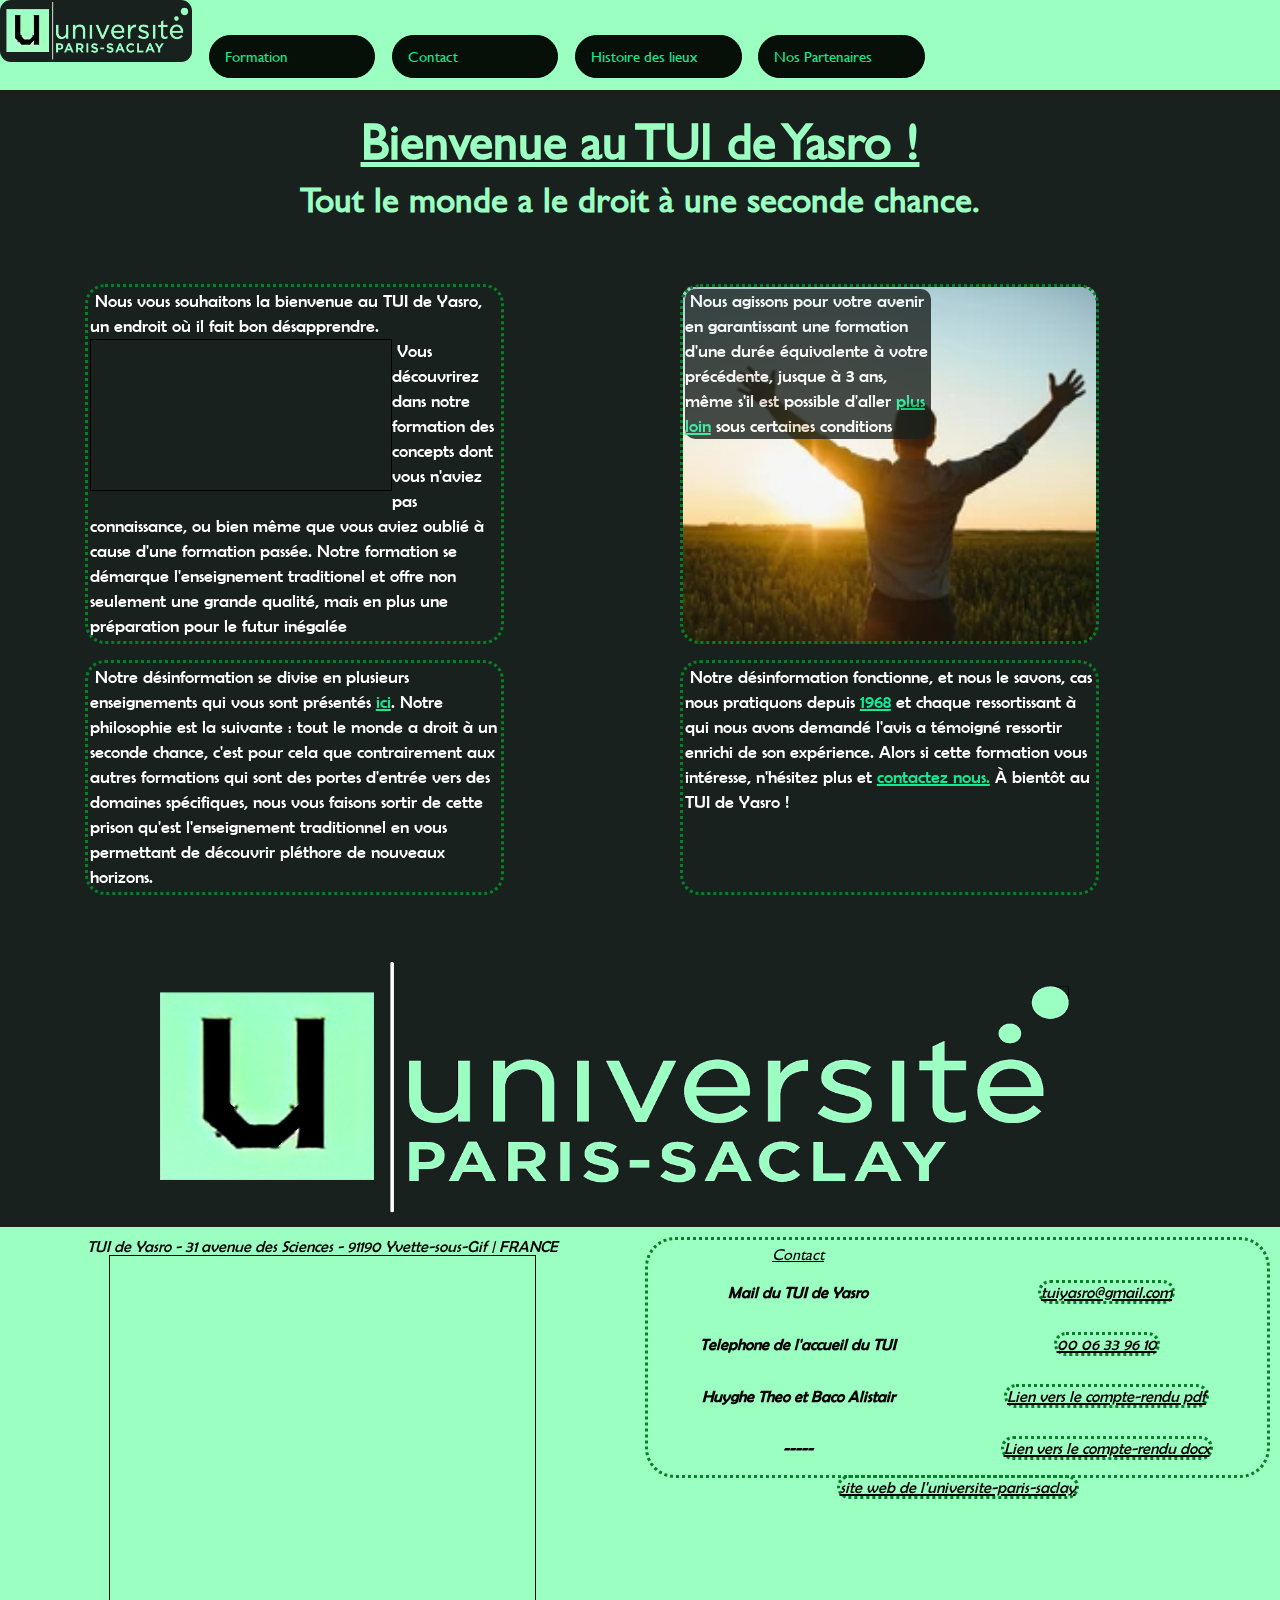
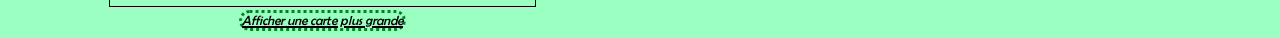
<file: index.html>
<!DOCTYPE html>
<html lang="fr">
	<head>
		<meta charset="utf-8">
		<title>TUI de Yasro - Accueil</title>
		<link rel="stylesheet" href="./styles/index.css" >
		<link rel="stylesheet" href="./styles/footer.css" >
		<link rel="icon" href="./images/favicontui.png">
	</head>
	<body>
		<header>
			<nav>
				<a id="boutonacceuil" class="ici" href="index.html"><img src="./images/logotui.png" alt="Logo du tui (erreur du chargement de l'image)" id="logo"></a>
				<a  class="bouton" href="./html/Formation.html">Formation</a>
				<a class="bouton" href="./html/contact.html">Contact</a>
				<a class="bouton"  href="./html/histoiredeslieux.html">Histoire des lieux</a>
				<a class="bouton"  href="./html/partenariats.html">Nos Partenaires</a>
			</nav>
			
		</header>
		
		<main>
		
			<h1>Bienvenue au TUI de Yasro !</h1>
			<h2>Tout le monde a le droit à une seconde chance.</h2>
		<section>
		<article>
					<p>Nous vous souhaitons la bienvenue au TUI de Yasro, un endroit où il fait bon désapprendre.</p>
					<iframe src="https://www.youtube.com/embed/QJVQ0GULm4s?si=VFQCog8OZuXXLyPX" title="YouTube video player" frameborder="0" allow="accelerometer; autoplay; clipboard-write; encrypted-media; gyroscope; picture-in-picture; web-share" allowfullscreen></iframe>
					<p> Vous découvrirez dans notre formation des concepts dont vous n'aviez pas connaissance, ou bien même que vous aviez oublié à cause d'une formation passée. Notre formation se démarque l'enseignement traditionel et offre non seulement une grande qualité, mais en plus une préparation pour le futur inégalée </p>
		</article>
		<article class="beautemps">
					<p>Nous agissons pour votre avenir en garantissant une formation d'une durée équivalente à votre précédente, jusque à 3 ans, même s'il est possible d'aller  <a href=./html/partenariats.html>plus loin</a> sous certaines conditions</p>
		
		</article>
		<article>
					<p>Notre désinformation se divise en plusieurs enseignements qui vous sont présentés <a href=./html/Formation.html>ici</a>. Notre philosophie est la suivante : tout le monde a droit à un seconde chance, c'est pour cela que contrairement aux autres formations qui sont des portes d'entrée vers des domaines spécifiques, nous vous faisons sortir de cette prison qu'est l'enseignement traditionnel en vous permettant de découvrir pléthore de nouveaux horizons.</p>
		</article>
		<article>
					<p>Notre désinformation fonctionne, et nous le savons, cas nous pratiquons depuis <a href=./html/histoiredeslieux.html>1968</a> et chaque ressortissant à qui nous avons demandé l'avis a témoigné ressortir enrichi de son expérience. Alors si cette formation vous intéresse, n'hésitez plus et <a href=./html/contact.html>contactez nous.</a> À bientôt au TUI de Yasro !  </p>
		</article>
		</section>
		<img src="./images/logotui.png" alt="Logo du tui (erreur du chargement de l'image)" id="logo1">
		</main>
		<footer>
			<address class="info">
				<div class="address">
					<p>TUI de Yasro - 31 avenue des Sciences - 91190 Yvette-sous-Gif | FRANCE</p>
					<div>
						<iframe width="425" height="350" src="https://www.openstreetmap.org/export/embed.html?bbox=2.1598219871521%2C48.70862060211655%2C2.173984050750733%2C48.7149920519054&amp;layer=mapnik&amp;marker=48.711806427864694%2C2.166903018951416" style="border: 1px solid black"></iframe><br><small><a href="https://www.openstreetmap.org/?mlat=48.71181&amp;mlon=2.16690#map=17/48.71181/2.16690">Afficher une carte plus grande</a></small>
					</div>
				</div>
				<div class="contact">
					<table>
						<thead><tr><td>Contact</td></tr></thead>
						<tbody>
							<tr>
								<th>Mail du TUI de Yasro</th>
								<td><a href="mailto:tuiyasro@gmail.com">tuiyasro@gmail.com</a></td>
							</tr>
							<tr>
								<th>Telephone de l'accueil du TUI</th>
								<td><a href="tel:0006339610">00 06 33 96 10</a></td>
							</tr>
							<tr>
								<th>Huyghe Theo et Baco Alistair</th>
								<td><a href="./rapports/cwaccompterendu.pdf">Lien vers le compte-rendu pdf</a></td>
								
							</tr>
							<tr>
								<th>-----</th>
							<td><a href="./rapports/cwaccompterendu.odt">Lien vers le compte-rendu docx</a></td>
							</tr>
				
						</tbody>
					</table>
					<p><a href="https://www.universite-paris-saclay.fr/">site web de l'universite-paris-saclay</a></p>
				</div>
			</address>
			
		
		</footer>
	</body>
</htmlQ
</file>
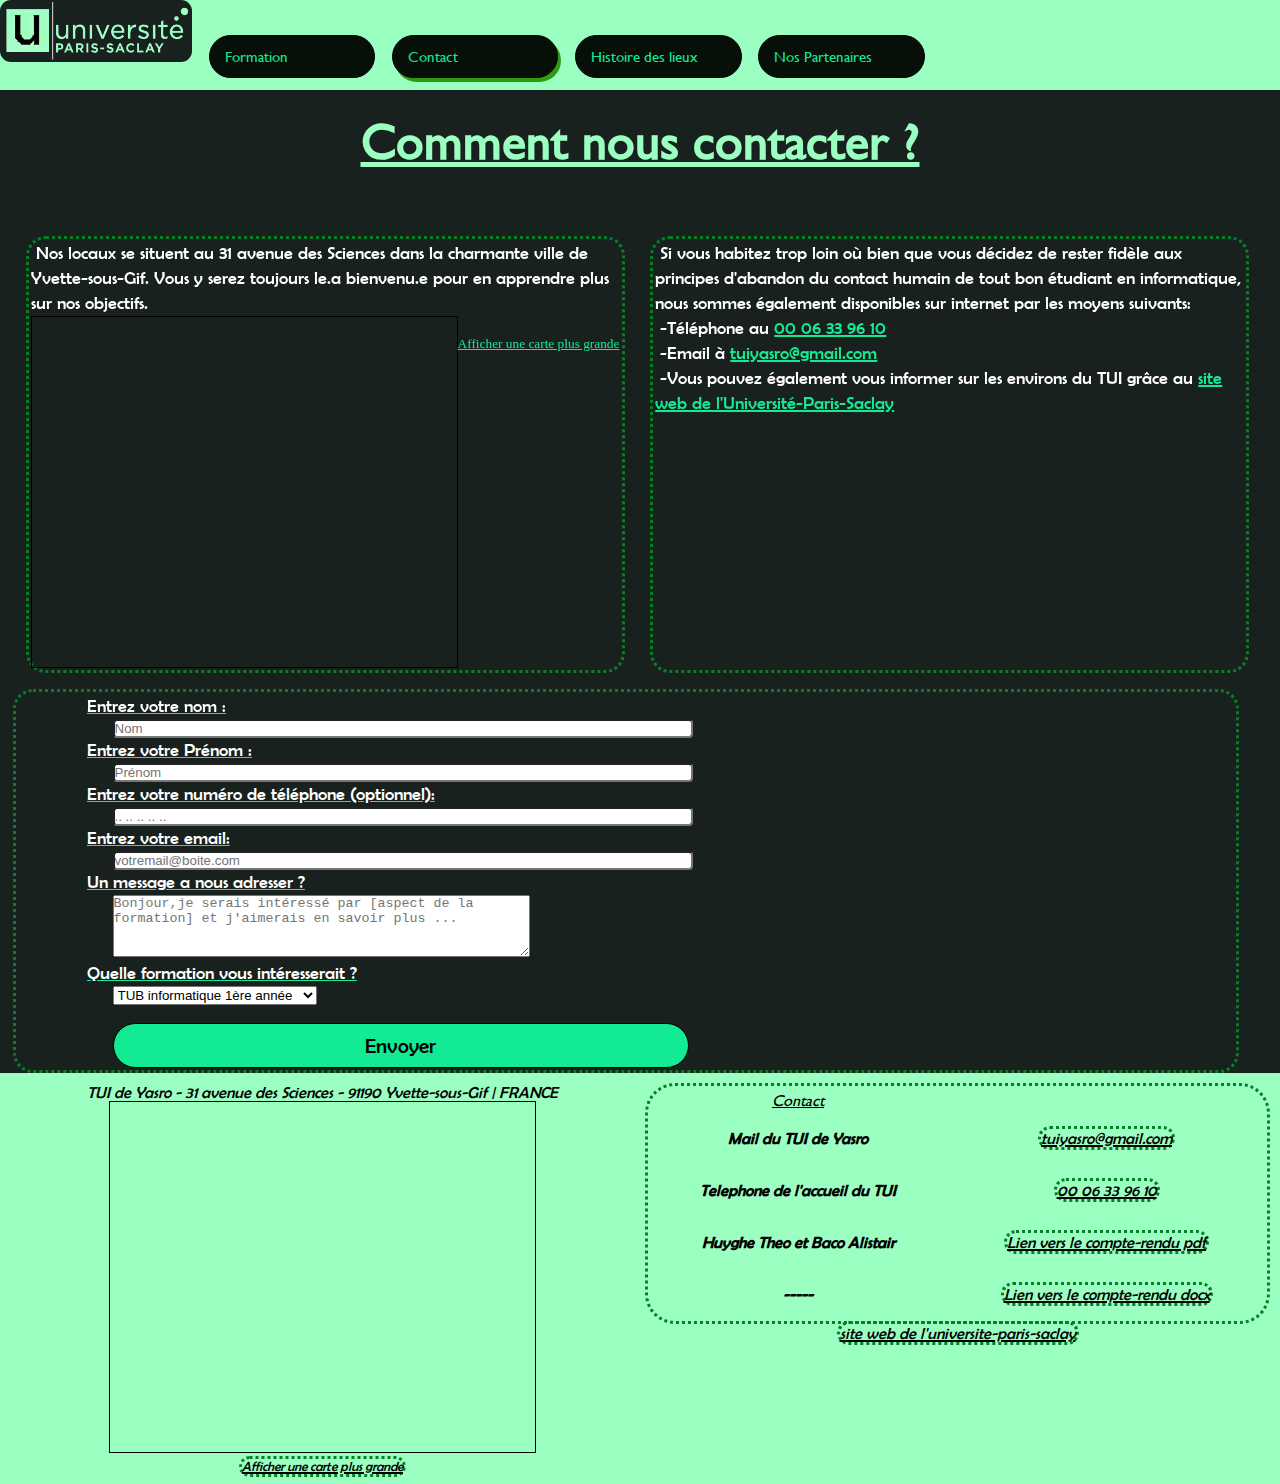
<file: html/contact.html>
<!DOCTYPE html>
<html lang="fr">
	<head>
		<meta charset="utf-8" >
		<title>TUI de Yasro - Contact</title>
		<link rel="stylesheet" href="../styles/index.css" >
		<link rel="stylesheet" href="../styles/contact.css" >
		<link rel="stylesheet" href="../styles/footer.css" >
		<link rel="icon" href="../images/favicontui.png">
	</head>
	<body>
		<header>
			<nav>
				<a href="../index.html"><img src="../images/logotui.png" alt="Logo du tui (erreur du chargement de l'image)" id="logo"></a>
				<a  class="bouton" href="./Formation.html">Formation</a>
				<a class="bouton ici" href="./contact.html">Contact</a>
				<a class="bouton" href="./histoiredeslieux.html">Histoire des lieux</a>
				<a class="bouton" href="./partenariats.html">Nos Partenaires</a>
			</nav>
		</header>

		
		<main>
		<h1>Comment nous contacter ?</h1>
		
		<section>
			<article>
				<p>
					Nos locaux se situent au 31 avenue des Sciences dans la charmante ville de Yvette-sous-Gif. Vous y serez toujours le.a bienvenu.e pour en apprendre plus sur nos objectifs.
				</p>
				<div>
						<iframe width="425" height="350" src="https://www.openstreetmap.org/export/embed.html?bbox=2.1598219871521%2C48.70862060211655%2C2.173984050750733%2C48.7149920519054&amp;layer=mapnik&amp;marker=48.711806427864694%2C2.166903018951416" style="border: 1px solid black"></iframe><br><small><a href="https://www.openstreetmap.org/?mlat=48.71181&amp;mlon=2.16690#map=17/48.71181/2.16690">Afficher une carte plus grande</a></small>
					</div>
			</article>
			<article>
				<p>
				    Si vous habitez trop loin où bien que vous décidez de rester fidèle aux principes d'abandon du contact humain de tout bon étudiant en informatique, nous sommes également disponibles sur internet par les moyens suivants:
				</p>
				<p>
				-Téléphone au <a href="tel:0006339610">00 06 33 96 10</a>
				</p>
				<p>
				-Email à <a href="mailto:tuiyasro@gmail.com">tuiyasro@gmail.com</a>
				</p>
				<p>
				-Vous pouvez également vous informer sur les environs du TUI grâce au <a href="https://www.universite-paris-saclay.fr/">site web de l'Université-Paris-Saclay</a>
			</article>
		</section>
		<article>
		
					<form action="" method="post">
						
						<label for="u_name">Entrez votre nom :</label>
						<input id="u_name" name="nom_utilisateur" type="text" placeholder="Nom">
						
						<label for="u_firstname">Entrez votre Prénom :</label>
						<input id="u_firstname" name="prenom_utilisateur" type="text" placeholder="Prénom">
						
						<label for="u_phone">Entrez votre numéro de téléphone (optionnel):</label>
						<input type="tel" id="u_phone" name="phone" placeholder=".. .. .. .. .."> 
						
						<label for="u_email">Entrez votre email:</label>
						<input type="email" id="u_email" placeholder="votremail@boite.com">
						
						<label for="u_message">Un message a nous adresser ?</label>
						<textarea rows='4' cols='50' id="u_message" name="message_utilisateur" placeholder="Bonjour,je serais intéressé par [aspect de la formation] et j'aimerais en savoir plus ..."></textarea>


						<label for="u_preference">Quelle formation vous intéresserait ?</label>
						<select id="u_preference" name="formation_utilisateur">
							<option value="info1">TUB informatique 1ère année</option>
							<option value="info2">TUB informatique 2ème année</option>
							<option value="info3">TUB informatique 3ème année</option>
						</select>
						<input type="submit" value="Envoyer">

					</form>	
		</article>
		</main>
		<footer>
			<address class="info">
				<div class="address">
					<p>TUI de Yasro - 31 avenue des Sciences - 91190 Yvette-sous-Gif | FRANCE</p>
					<div>
						<iframe width="425" height="350" src="https://www.openstreetmap.org/export/embed.html?bbox=2.1598219871521%2C48.70862060211655%2C2.173984050750733%2C48.7149920519054&amp;layer=mapnik&amp;marker=48.711806427864694%2C2.166903018951416" style="border: 1px solid black"></iframe><br><small><a href="https://www.openstreetmap.org/?mlat=48.71181&amp;mlon=2.16690#map=17/48.71181/2.16690">Afficher une carte plus grande</a></small>
					</div>
				</div>
				<div class="contact">
					<table>
						<thead><tr><td>Contact</td></tr></thead>
						<tbody>
							<tr>
								<th>Mail du TUI de Yasro</th>
								<td><a href="mailto:tuiyasro@gmail.com">tuiyasro@gmail.com</a></td>
							</tr>
							<tr>
								<th>Telephone de l'accueil du TUI</th>
								<td><a href="tel:0006339610">00 06 33 96 10</a></td>
							</tr>
							<tr>
								<th>Huyghe Theo et Baco Alistair</th>
								<td><a href="../rapports/cwaccompterendu.pdf">Lien vers le compte-rendu pdf</a></td>
								
							</tr>
							<tr>
								<th>-----</th>
							<td><a href="../rapports/cwaccompterendu.odt">Lien vers le compte-rendu docx</a></td>
							</tr>
				
						</tbody>
					</table>
					<p><a href="https://www.universite-paris-saclay.fr/">site web de l'universite-paris-saclay</a></p>
				</div>
			</address>
			
		
		</footer>
	</body>
</html>
</file>
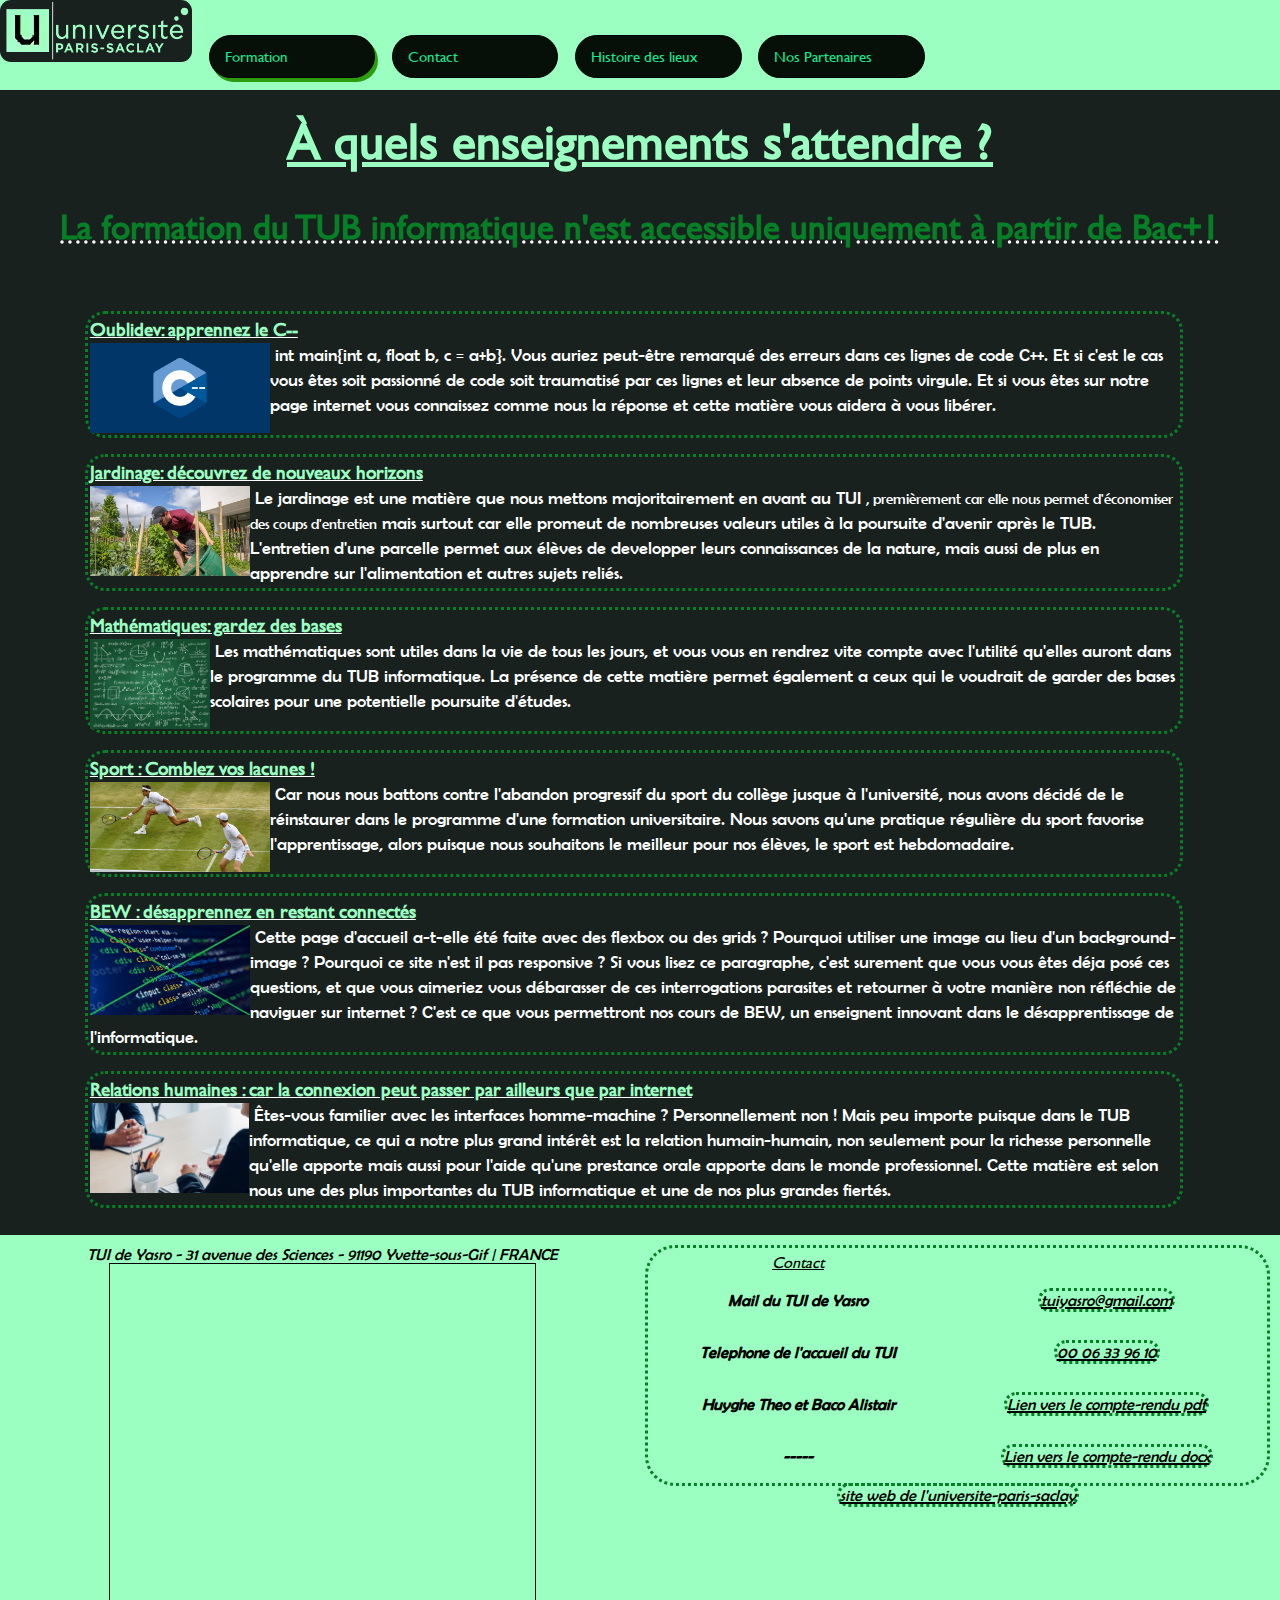
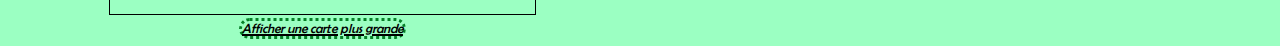
<file: html/Formation.html>
<!DOCTYPE html>
<html lang="fr">
	<head>
		<meta charset="utf-8">
		<title>TUI de Yasro - Formation</title>
		<link rel="stylesheet" href="../styles/index.css" >
		<link rel="stylesheet" href="../styles/footer.css" >
		<link rel="stylesheet" href="../styles/Formation.css" >
		<link rel="icon" href="../images/favicontui.png">
	</head>
	<body>
		<header>
			<nav>
				<a href="../index.html"><img src="../images/logotui.png" alt="Logo du tui (erreur du chargement de l'image)" id="logo"></a>
				<a class="bouton ici" href="./Formation.html">Formation</a>
				<a class="bouton" href="./contact.html">Contact</a>
				<a class="bouton" href="./histoiredeslieux.html">Histoire des lieux</a>
				<a class="bouton" href="./partenariats.html">Nos Partenaires</a>
			</nav>
		</header>
			<main>
			<h1>À quels enseignements s'attendre ? </h1>
			<h2>La formation du TUB informatique n'est accessible uniquement à partir de Bac+1</h2>
		
		<section>
		<article>
					<h3>Oublidev: apprennez le C--</h3>
					<img src="../images/oublidev.png" alt="Le C--, la matière de demain">
					<p>int main{int a, float b, c = a+b}. Vous auriez peut-être remarqué des erreurs dans ces lignes de code C++. Et si c'est le cas vous êtes soit passionné de code soit traumatisé par ces lignes et leur absence de points virgule. Et si vous êtes sur notre page internet vous connaissez comme nous la réponse et cette matière vous aidera à vous libérer.</p>
		
		</article>
		<article>
					<h3>Jardinage: découvrez de nouveaux horizons</h3>
					<img src="../images/jardinage.png" alt="Image d'illustration du jardinage">
					<p> Le jardinage est une matière que nous mettons majoritairement en avant au TUI <small>, premièrement car elle nous permet d'économiser des coups d'entretien</small> mais surtout car elle promeut de nombreuses valeurs utiles à la poursuite d'avenir après le TUB. L'entretien d'une parcelle permet aux élèves de developper leurs connaissances de la nature, mais aussi de plus en apprendre sur l'alimentation et autres sujets reliés. </p>
		</article>
		<article>
					<h3>Mathématiques: gardez des bases</h3>
					<img src="../images/mathématiques.png"  alt="Image d'illustration des mathématiques">
					<p> Les mathématiques sont utiles dans la vie de tous les jours, et vous vous en rendrez vite compte avec l'utilité qu'elles auront dans le programme du TUB informatique. La présence de cette matière permet également a ceux qui le voudrait de garder des bases scolaires pour une potentielle poursuite d'études.</p>
		</article>
		<article>
					<h3>Sport : Comblez vos lacunes !</h3>
					<img src="../images/sport.png"  alt="Image d'illustration du sport">
					<p>Car nous nous battons contre l'abandon progressif du sport du collège jusque à l'université, nous avons décidé de le réinstaurer dans le programme d'une formation universitaire. Nous savons qu'une pratique régulière du sport favorise l'apprentissage, alors puisque nous souhaitons le meilleur pour nos élèves, le sport est hebdomadaire.</p>
		</article>
		<article>
					<h3>BEW : désapprennez en restant connectés</h3>
					<img src="../images/bew.png" alt="Image d'illustration du code html">
					<p> Cette page d'accueil a-t-elle été faite avec des flexbox ou des grids ? Pourquoi utiliser une image au lieu d'un background-image ? Pourquoi ce site n'est il pas responsive ? Si vous lisez ce paragraphe, c'est surement que vous vous êtes déja posé ces questions, et que vous aimeriez vous débarasser de ces interrogations parasites et retourner à votre manière non réfléchie de naviguer sur internet ? C'est ce que vous permettront nos cours de BEW, un enseignent innovant dans le désapprentissage de l'informatique. </p>
		</article>
		<article>
					<h3>Relations humaines : car la connexion peut passer par ailleurs que par internet</h3>
					<img src="../images/entretien.png"  alt="Image d'illustration d'une conversation">
					<p>Êtes-vous familier avec les interfaces homme-machine ? Personnellement non ! Mais peu importe puisque dans le TUB informatique, ce qui a notre plus grand intérêt est la relation humain-humain, non seulement pour la richesse personnelle qu'elle apporte mais aussi pour l'aide qu'une prestance orale apporte dans le monde professionnel. Cette matière est selon nous une des plus importantes du TUB informatique et une de nos plus grandes fiertés. </p>
		</article>
		</section>


		
			</main>
		<footer>
			<address class="info">
				<div class="address">
					<p>TUI de Yasro - 31 avenue des Sciences - 91190 Yvette-sous-Gif | FRANCE</p>
					<div>
						<iframe width="425" height="350" src="https://www.openstreetmap.org/export/embed.html?bbox=2.1598219871521%2C48.70862060211655%2C2.173984050750733%2C48.7149920519054&amp;layer=mapnik&amp;marker=48.711806427864694%2C2.166903018951416" style="border: 1px solid black"></iframe><br><small><a href="https://www.openstreetmap.org/?mlat=48.71181&amp;mlon=2.16690#map=17/48.71181/2.16690">Afficher une carte plus grande</a></small>
					</div>
				</div>
				<div class="contact">
					<table>
						<thead><tr><td>Contact</td></tr></thead>
						<tbody>
							<tr>
								<th>Mail du TUI de Yasro</th>
								<td><a href="mailto:tuiyasro@gmail.com">tuiyasro@gmail.com</a></td>
							</tr>
							<tr>
								<th>Telephone de l'accueil du TUI</th>
								<td><a href="tel:0006339610">00 06 33 96 10</a></td>
							</tr>
							<tr>
								<th>Huyghe Theo et Baco Alistair</th>
								<td><a href="../rapports/cwaccompterendu.pdf">Lien vers le compte-rendu pdf</a></td>
								
							</tr>
							<tr>
								<th>-----</th>
							<td><a href="../rapports/cwaccompterendu.odt">Lien vers le compte-rendu docx</a></td>
							</tr>
				
						</tbody>
					</table>
					<p><a href="https://www.universite-paris-saclay.fr/">site web de l'universite-paris-saclay</a></p>
				</div>
			</address>
			
		
		</footer>
	</body>
</html>
</file>
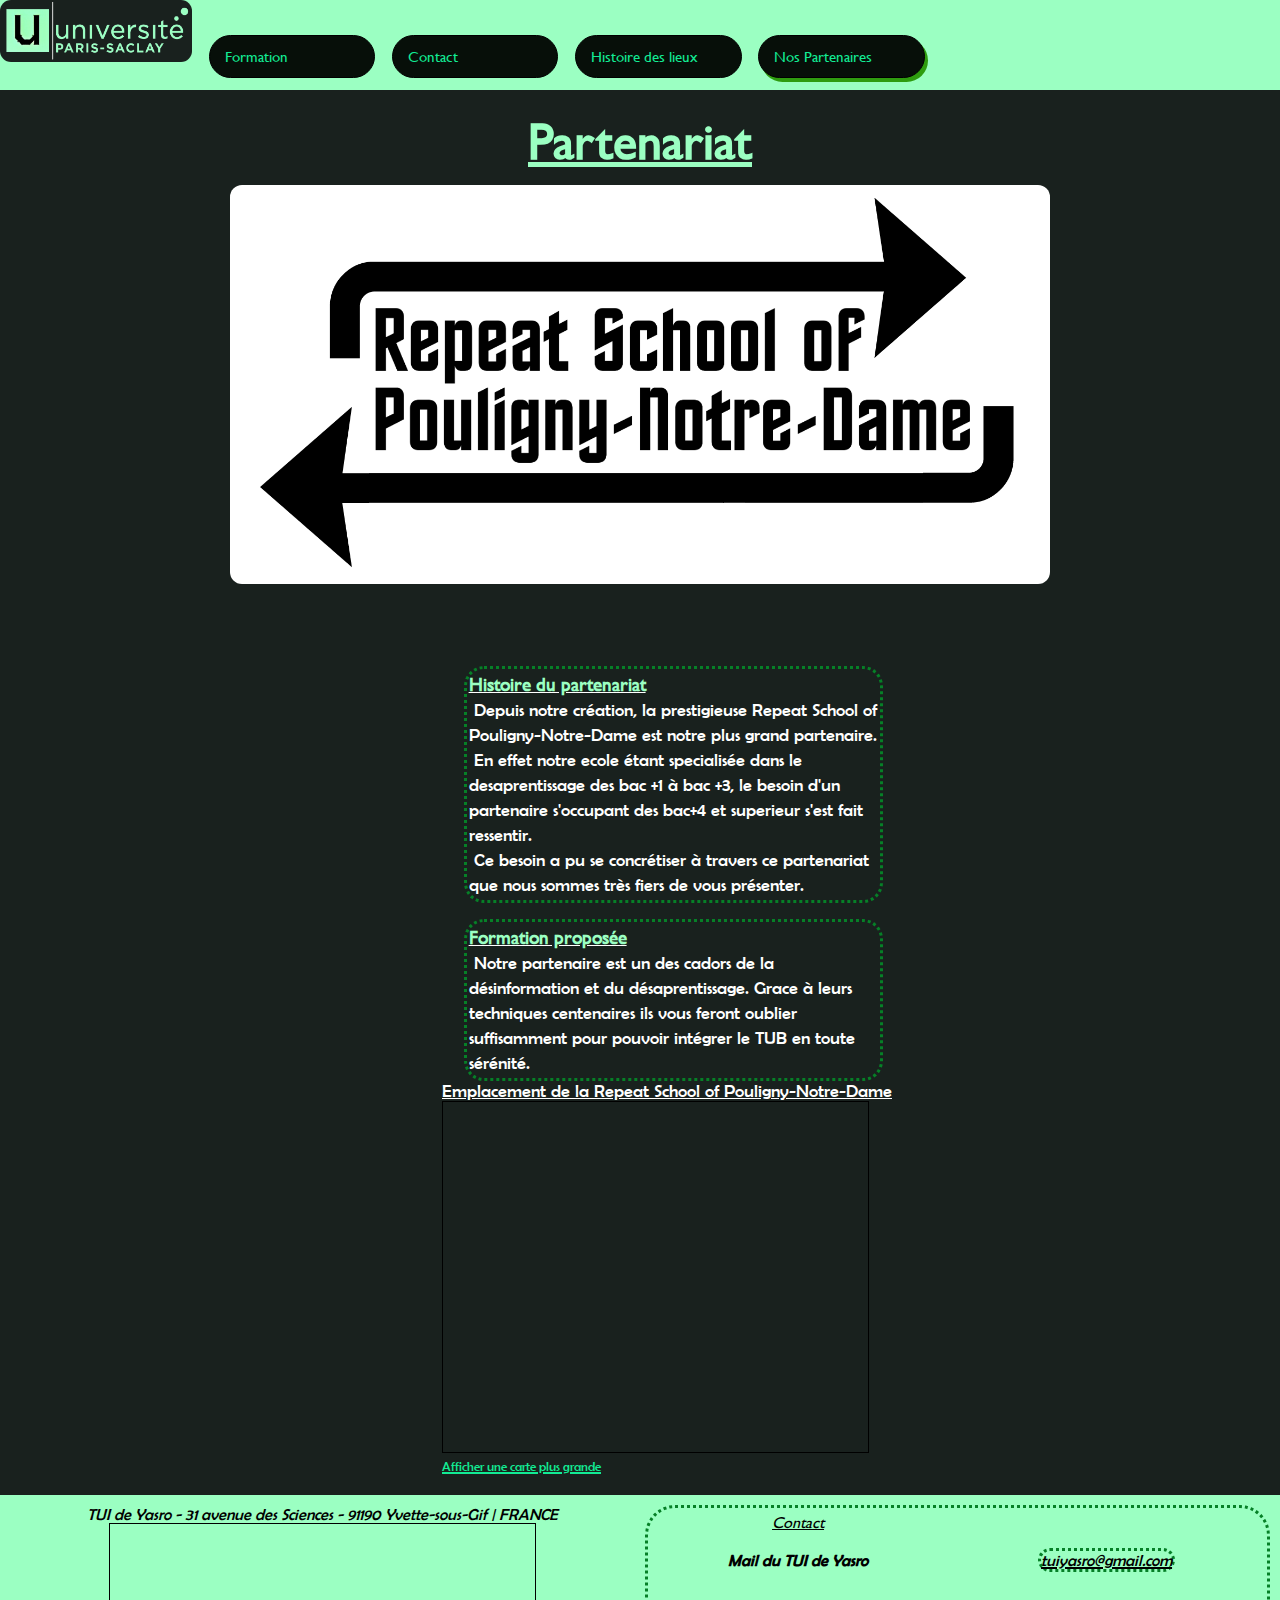
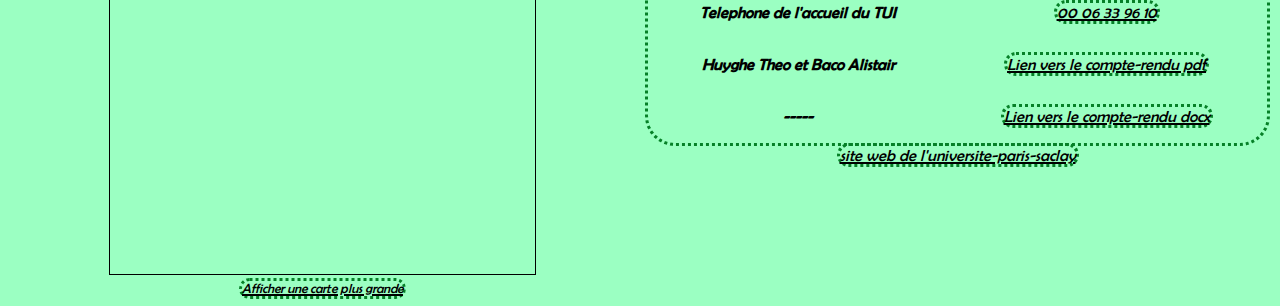
<file: html/partenariats.html>
<!DOCTYPE html>
<html lang="fr">
	<head>
		<meta charset="utf-8" >
		<title>TUI de Yasro - Partenariats</title>
		<link rel="stylesheet" href="../styles/index.css" >
		<link rel="stylesheet" href="../styles/footer.css">
		<link rel="stylesheet" href="../styles/partenariat.css" >
		<link rel="icon" href="../images/favicontui.png">
	</head>
	<body>
		<header>
			<nav>
				<a href="../index.html"><img src="../images/logotui.png" alt="Logo du tui (erreur du chargement de l'image)" id="logo"></a>
				<a  class="bouton" href="./Formation.html">Formation</a>
				<a class="bouton" href="./contact.html">Contact</a>
				<a class="bouton" href="./histoiredeslieux.html">Histoire des lieux</a>
				<a  class="bouton ici"  href="./partenariats.html">Nos Partenaires</a>
			</nav>
		</header>

		<main>
			<div>
				<h1>
					Partenariat
				</h1>
				<h2><img id="logo2" src="../images/logorepeatschool.png" alt="Reapeat School of Pouligny-Notre-Dame"></h2>
			</div>
			<section>
				<article>
					<h3>Histoire du partenariat</h3>
					<p>Depuis notre création, la prestigieuse Repeat School of Pouligny-Notre-Dame est notre plus grand partenaire.</p>
					<p>En effet notre ecole étant specialisée dans le desaprentissage des bac +1 à bac +3, le besoin d'un partenaire s'occupant des bac+4 et superieur s'est fait ressentir.</p>
					<p>Ce besoin a pu se concrétiser à travers ce partenariat que nous sommes très fiers de vous présenter.</p>
					

					
				</article>
				<article>
					<h3>Formation proposée</h3>
					<p>
						Notre partenaire est un des cadors de la désinformation et du désaprentissage. Grace à leurs techniques centenaires ils vous feront oublier suffisamment pour pouvoir intégrer le TUB en toute sérénité.
					</p>
				</article>
			
			<div>
				<p>Emplacement de la Repeat School of Pouligny-Notre-Dame</p>
				<iframe width="425" height="350" src="https://www.openstreetmap.org/export/embed.html?bbox=1.988482475280762%2C46.47058627434423%2C2.0184373855590825%2C46.49676743273276&amp;layer=mapnik&amp;marker=46.48367842849051%2C2.003459930419922" style="border: 1px solid black"></iframe><br><small><a href="https://www.openstreetmap.org/?mlat=46.4837&amp;mlon=2.0035#map=15/46.4837/2.0035">Afficher une carte plus grande</a></small>			<address class="info"></address>
			</div>
			</section>
			
			
			
		</main>


		<footer>
			<address class="info">
				<div class="address">
					<p>TUI de Yasro - 31 avenue des Sciences - 91190 Yvette-sous-Gif | FRANCE</p>
					<div>
						<iframe width="425" height="350" src="https://www.openstreetmap.org/export/embed.html?bbox=2.1598219871521%2C48.70862060211655%2C2.173984050750733%2C48.7149920519054&amp;layer=mapnik&amp;marker=48.711806427864694%2C2.166903018951416" style="border: 1px solid black"></iframe><br><small><a href="https://www.openstreetmap.org/?mlat=48.71181&amp;mlon=2.16690#map=17/48.71181/2.16690">Afficher une carte plus grande</a></small>
					</div>
				</div>
				<div class="contact">
					<table>
						<thead><tr><td>Contact</td></tr></thead>
						<tbody>
							<tr>
								<th>Mail du TUI de Yasro</th>
								<td><a href="mailto:tuiyasro@gmail.com">tuiyasro@gmail.com</a></td>
							</tr>
							<tr>
								<th>Telephone de l'accueil du TUI</th>
								<td><a href="tel:0006339610">00 06 33 96 10</a></td>
							</tr>
							<tr>
								<th>Huyghe Theo et Baco Alistair</th>
								<td><a href="../rapports/cwaccompterendu.pdf">Lien vers le compte-rendu pdf</a></td>
								
							</tr>
							<tr>
								<th>-----</th>
							<td><a href="../rapports/cwaccompterendu.odt">Lien vers le compte-rendu docx</a></td>
							</tr>
				
						</tbody>
					</table>
					<p><a href="https://www.universite-paris-saclay.fr/">site web de l'universite-paris-saclay</a></p>
				</div>
			</address>
			
		
		</footer>
	</body>
</html>
</file>
<file: styles/index.css>
@charset "utf-8";

*{
	margin:0;
	padding:0;
}

@font-face {
  
  font-family: 'policetitres';
  src: url('../polices/GIL.TTF');
}
@font-face{
	font-family: 'Berlin';
  src: url('../polices/BRLNSR.TTF');
}


@media (min-width: 1351px) {

#logo1{
	margin-top:6.5vh;
	max-height:30vh;
	margin-left:20vw;
}
#logo{
	display:inline-block;
	max-width:8.9vw;
	border-radius:11px;	
}

article iframe {
  border: 1px solid black;
  max-width:150vw;
  max-height:150vh;
  display:block;
  float:left;
}


article{
	max-width:32vw;
	margin-top:1em;
	margin-left: 1vw;
	border: dotted #068027;
	border-radius:20px;
	padding:2px;
}
article.beautemps{
	background-image: url("../images/hommesoleil.png");
	background-repeat:  no-repeat;
	background-size:cover;
}
article.beautemps p{
	background-color:#19211e;
	opacity:0.8;
	border-radius:10px;
	max-width:60%;
}


article p a{
	color: #12eb94; 
	text-decoration:  underline; 
	text-decoration-thickness: 2px;
}

section{
	display:grid;
	grid-template-columns:repeat(4,1fr);
	margin-top:5vh;
	margin-right:2vh;
}

article p{
	color:white;
	font-family:'Berlin';
	font-size:1.1rem;
	line-height:25px;
	text-indent:0.4vw;
}

	


nav{
	position:fixed;
	display:block;
	width:11em;
	left:0;
	top:0;
	border-right:solid 1px black;
	height:100vh;
	background-color:#9bffc2 ;
	padding:0.5em;
}


nav a.bouton{
	display:block;
	box-shadow: 3px 4px 0px 0px transparent ;
	background-color:#070f09;
	border-radius:32px;
	border:1px solid #000000;
	cursor:pointer;
	color:#12eb94;
	font-family:'policetitres';
	font-size:21px;
	padding:19px 33px;
	text-decoration:none;
	margin-top:2vh;
}

nav a.bouton.ici{
	box-shadow: 3px 4px 0px 0px #2e9c0f;

}

main{
	margin-left:12em;
	background-color:#19211e;
	min-height:100vh;
	max-height:none;
}

main h1{
	Color:#9bffc2;
	text-decoration:underline;
	font-size:50px;
	font-family:'policetitres';
	text-align:center;
	padding-top:2%;
}
main h2{
	Color:#9bffc2;
	font-size:35px;
	font-family:'policetitres';
	text-align:center;
}


}


/*---------------------------------------------------------------------*/
@media (min-width: 801px) 
  and (max-width: 1350px) {

#logo1{
	margin-top:6.5vh;
	max-height:30vh;
	margin-left:10vw;
	width:75vw;
}
#logo{
	display:inline-block;
	max-width:15vw;
	border-radius:11px;	
}

article iframe {
  border: 1px solid black;
  max-width:150vw;
  max-height:150vh;
  display:block;
  float:left;
}


article{
	max-width:32vw;
	margin-top:1em;
	margin-left: 1vw;
	border: dotted #068027;
	border-radius:20px;
	padding:2px;
}
article.beautemps{
	background-image: url("../images/hommesoleil1350px.png");
	background-repeat: no-repeat;
	background-size:cover;
}
article.beautemps p{
	background-color:#19211e;
	opacity:0.8;
	border-radius:10px;
	max-width:60%;
}


article p a{
	color: #12eb94; 
	text-decoration:  underline; 
	text-decoration-thickness: 2px;
}

section{
	display:grid;
	grid-template-columns:repeat(2,1fr);
	margin-top:5vh;
	margin-right:2vh;
	margin-left:8vh;
}

article p{
	color:white;
	font-family:'Berlin';
	font-size:1.1rem;
	line-height:25px;
	text-indent:0.4vw;
}

	


nav{
	position:absolute;
	display:block;
	width:100%;
	left:0;
	top:0;
	height:10%;
	background-color:#9bffc2 ;
	/*padding:0.5em;*/
}


nav a.bouton{
	display:inline-block;
	width:10.5vw;
	box-shadow: 3px 4px 0px 0px transparent ;
	background-color:#070f09;
	border-radius:32px;
	border:1px solid #000000;
	cursor:pointer;
	color:#12eb94;
	font-family:'policetitres';
	font-size:15px;
	padding:10px 15px;
	text-decoration:none;
	margin-top:2vh;
	margin-left:1%;
}

nav a.bouton.ici{
	box-shadow: 3px 4px 0px 0px #2e9c0f;

}

main{
	margin-top:5em;
	background-color:#19211e;
	min-height:100vh;
	max-height:none;
}

main h1{
	Color:#9bffc2;
	text-decoration:underline;
	font-size:50px;
	font-family:'policetitres';
	text-align:center;
	padding-top:2%;
}
main h2{
	Color:#9bffc2;
	font-size:35px;
	font-family:'policetitres';
	text-align:center;
}

}


/*---------------------------------------------------------------------*/

@media (max-width: 800px) {

#logo1{
	margin-top:6.5vh;
	max-height:30vh;
	margin-left:10vw;
	width:75vw;
}
#logo{
	display:inline-block;
	max-width:30vw;
	border-radius:11px;	
}


article iframe {
  border: 1px solid black;
  max-width:150vw;
  max-height:150vh;
  display:block;
  float:left;
}


article{
	max-width:70vw;
	margin-top:1em;
	margin-left: 1vw;
	border: dotted #068027;
	border-radius:20px;
	padding:2px;
}
article.beautemps{
	background-image: url("../images/hommesoleil1350px.png");
	background-repeat: no-repeat;
	background-size:cover;
	height:62vh;
}
article.beautemps p{
	background-color:#19211e;
	opacity:0.8;
	border-radius:10px;
	max-width:60%;
}


article p a{
	color: #12eb94; 
	text-decoration:  underline; 
	text-decoration-thickness: 2px;
}

section{
	display:grid;
	grid-template-columns: 1fr;
	margin-top:5vh;
	margin-right:2vh;
	margin-left:8vh;
}

article p{
	color:white;
	font-family:'Berlin';
	font-size:1.1rem;
	line-height:25px;
	text-indent:0.4vw;
}

	


nav{
	position:absolute;
	display:block;
	width:100%;
	left:0;
	top:0;
	height:45%;
	background-color:#9bffc2 ;
	/*padding:0.5em;*/
}


nav a.bouton{
	display:block;
	
	box-shadow: 3px 4px 0px 0px transparent ;
	background-color:#070f09;
	border-radius:32px;
	border:1px solid #000000;
	cursor:pointer;
	color:#12eb94;
	font-family:'policetitres';
	font-size:21px;
	padding:19px 33px;
	text-decoration:none;
	margin-top:2vh;
	margin-left:5vw;
	margin-right:5vw;
}
nav a.bouton.ici{
	box-shadow: 3px 4px 0px 0px #2e9c0f;

}

main{
	margin-top:25.4em;
	background-color:#19211e;
	min-height:100vh;
	max-height:none;
}

main h1{
	Color:#9bffc2;
	text-decoration:underline;
	font-size:50px;
	font-family:'policetitres';
	text-align:center;
	padding-top:2%;
}
main h2{
	Color:#9bffc2;
	font-size:35px;
	font-family:'policetitres';
	text-align:center;
}

}
</file>
<file: styles/footer.css>
@charset "utf-8";

@media (min-width: 1351px) {
	footer table thead td{
	text-align:center;
	text-decoration :underline solid black;
	font-family:'policetitres';
}

footer table tbody tr th{
	padding: 1rem;
	font-family:'Berlin';
	margin:1rem;
}

footer table tbody tr td{
	padding: 1rem;
	font-family:'Berlin';
	margin:1rem;

}
footer table {
	border: dotted #068027;
	border-radius:30px;
}
.info{
	padding:10px;
	display: grid;
	grid-template-columns: repeat(2, 1fr);
	grid-gap: 10px;
	grid-auto-rows: minmax(100px, auto);
}

.address{
	grid-column: 1;
	grid-row: 1;
	text-align : center;
	font-family:'Berlin';
}

.contact{
	display: flex;
	flex-direction: column;
	grid-column: 2;
	grid-row: 1;
	text-align : center;
}

footer{
	margin-left: 12.09em;
	background-color:#9bffc2;
	
	
}

footer p{
	color:black;
	font-family:'Berlin';
}
footer a{
	color: black; 
	text-decoration: underline; 
	text-decoration-thickness: 2px;
	border: dotted #068027;
	border-radius:30px;
}
}
@media (min-width: 801px) 
  and (max-width: 1350px) {
	  footer table thead tr td{
	text-align:center;
	text-decoration :underline solid black;
	font-family:'policetitres';
}

footer table tbody tr th{
	padding: 1rem;
	font-family:'Berlin';
	margin:1rem;
}

footer table tbody tr td{
	padding: 1rem;
	font-family:'Berlin';
	margin:1rem;

}
footer table {
	border: dotted #068027;
	border-radius:30px;
}
.info{
	padding:10px;
	display: grid;
	grid-template-columns: repeat(2, 1fr);
	grid-gap: 10px;
	grid-auto-rows: minmax(100px, auto);
}

.address{
	grid-column: 1;
	grid-row: 1;
	text-align : center;
	font-family:'Berlin';
}

.contact{
	display: flex;
	flex-direction: column;
	grid-column: 2;
	grid-row: 1;
	text-align : center;
}

footer{
	margin-left: 0em;
	width:100%;
	background-color:#9bffc2;
	
	
}


footer p{
	color:black;
	font-family:'Berlin';
}
footer a{
	color: black; 
	text-decoration: underline; 
	text-decoration-thickness: 2px;
	border: dotted #068027;
	border-radius:30px;
}
}

@media (max-width: 800px) {
		  footer table thead td{
	text-align:center;
	text-decoration :underline solid black;
	font-family:'policetitres';
}

footer table tbody tr th{
	padding: 1rem;
	font-family:'Berlin';
	margin:1rem;
}

footer table tbody tr td{
	padding: 1rem;
	font-family:'Berlin';
	margin:1rem;

}
footer table {
	border: dotted #068027;
	border-radius:30px;
}
.info{
	padding:10px;
	display: grid;
	grid-template-columns: 1fr;
	grid-gap: 10px;
	grid-auto-rows: minmax(100px, auto);
}

.address{

	text-align : center;
	font-family:'Berlin';
}

.contact{
	display: flex;
	flex-direction: column;

	text-align : center;
}

footer{
	margin-left: 0em;
	width:100%;
	background-color:#9bffc2;
	
	
}

footer p{
	color:black;
	font-family:'Berlin';
}
footer a{
	color: black; 
	text-decoration: underline; 
	text-decoration-thickness: 2px;
	border: dotted #068027;
	border-radius:30px;
}

}
</file>
<file: styles/contact.css>
@charset "utf-8";

*{
	margin:0;
	padding:0;
}

@font-face {
  
  font-family: 'policetitres';
  src: url('../polices/GIL.TTF');
}
@font-face{
	font-family: 'Berlin';
  src: url('../polices/BRLNSR.TTF');
}



section{
	display:grid;
	grid-template-columns:1fr 1fr;
	margin-left:1vw;
}

small>a{
	text-decoration:underline;
	color:#12eb94;
}

section article{
	display:block;
	
}

article{
	max-width:95vw;
	margin-right:1vw;
}
article form{
	padding-left:5vw;
}
form label{
	padding-right:5vw;
	display:block;
	color:white;
	font-family:'Berlin';
	font-size:1.1rem;
	line-height:25px;
	text-indent:0.4vw;
	text-decoration: underline #12eb94;
}
form input{
	margin-left:2.4vw;
	display:block;
	width:45vw;
	border-radius:4px;
}
form select{
	margin-left:2.4vw;
}
form textarea{
	margin-left:2.4vw;
}
form input[type="submit"]{
	box-shadow: 3px 4px 0px 0px transparent ;
	background-color:#12eb94;
	border-radius:32px;
	border:1px solid #000000;
	cursor:pointer;
	color:black;
	font-family:'Berlin';
	font-size:21px;
	padding:10px 20px;
	text-decoration:none;
	margin-top:2vh;
}


@media (max-width: 800px) {


section{

	grid-template-columns:1fr;

}

}
</file>
<file: styles/Formation.css>
@charset "utf-8";

*{
	margin:0;
	padding:0;
}

@font-face {
  
  font-family: "policetitres";
  src: url("../polices/GIL.TTF");
}
@font-face{
	font-family: "Berlin";
  src: url('../polices/BRLNSR.TTF');
}

main h2{
	padding-top:3vh;
	text-decoration:underline dotted white;
	color:#068027;
}

section{
	display:flex;
	flex-wrap:nowrap;
	flex-direction:column;
	margin-top:5vh;
	padding-right:2vh;
	padding-bottom:3vh;
}
article{
	margin-left:1vw;
	width:85vw;
	max-width:85vw;
}
article h3{
	font-family: 'policetitres';
	text-decoration:underline solid white;
	color:#9bffc2;
}

article img{
	float:left;
	height:10vh;
	width:auto;
}



@media (max-width: 800px) {
	
main h2{
	padding-top:3vh;
	text-decoration:underline dotted white;
	color:#068027;
}

section{
	display:flex;
	flex-wrap:nowrap;
	flex-direction:column;
	margin-top:5vh;
	padding-right:2vh;
	padding-bottom:3vh;
	
}
article{
	margin-left:-5vw;
	width:80vw;
	max-width:80vw;

}
article h3{
	text-decoration:underline solid white;
	color:#9bffc2;
}

article img{
	float:left;
	height:10vh;
	width:auto;
}
	

}
</file>
<file: styles/partenariat.css>
@charset "utf-8";


@media (min-width: 1351px) {

#logo2{
	width: 48vw;
	height: auto;
	margin: 10px;
	border-radius:12px;
}

section {
	display: flex;
	flex-direction: column;
	align-items: center;
}

h3{
	font-family: 'policetitres';
	text-decoration:underline solid white;
	color:#9bffc2;

}

main div>p{
	font-family: 'Berlin';
	color:white;
	font-size: 1.1rem;
	text-decoration: underline;
}



main small a{
	font-family:'Berlin';
	color: #12eb94; 
	text-decoration:  underline; 
	text-decoration-thickness: 2px;
}


}


/*---------------------------------------------------------------------*/
@media (min-width: 801px) 
  and (max-width: 1350px) {

#logo2{
	width: 64vw;
	height: auto;
	margin: 10px;
	border-radius:12px;
}
section {
	display: flex;
	flex-direction: column;
	align-items: center;
}

h3{
	font-family: 'policetitres';
	text-decoration:underline solid white;
	color:#9bffc2;

}


main div>p{
	font-family: 'Berlin';
	color:white;
	font-size: 1.1rem;
	text-decoration: underline;
}


main small a{
	font-family:'Berlin';
	color: #12eb94; 
	text-decoration:  underline; 
	text-decoration-thickness: 2px;
}


}


/*---------------------------------------------------------------------*/

@media (max-width: 800px) {
	
#logo2{
	width: 64vw;
	height: auto;
	margin: 10px;
	border-radius:12px;
}
section {
	display: flex;
	flex-direction: column;
	align-items: center;
}

h3{
	font-family: 'policetitres';
	text-decoration:underline solid white;
	color:#9bffc2;

}


main div>p{
	font-family: 'Berlin';
	color:white;
	font-size: 1.1rem;
	text-decoration: underline;
}
main small a{
	font-family:'Berlin';
	color: #12eb94; 
	text-decoration:  underline; 
	text-decoration-thickness: 2px;
}
iframe{
	width:70vw;
}

}
</file>
